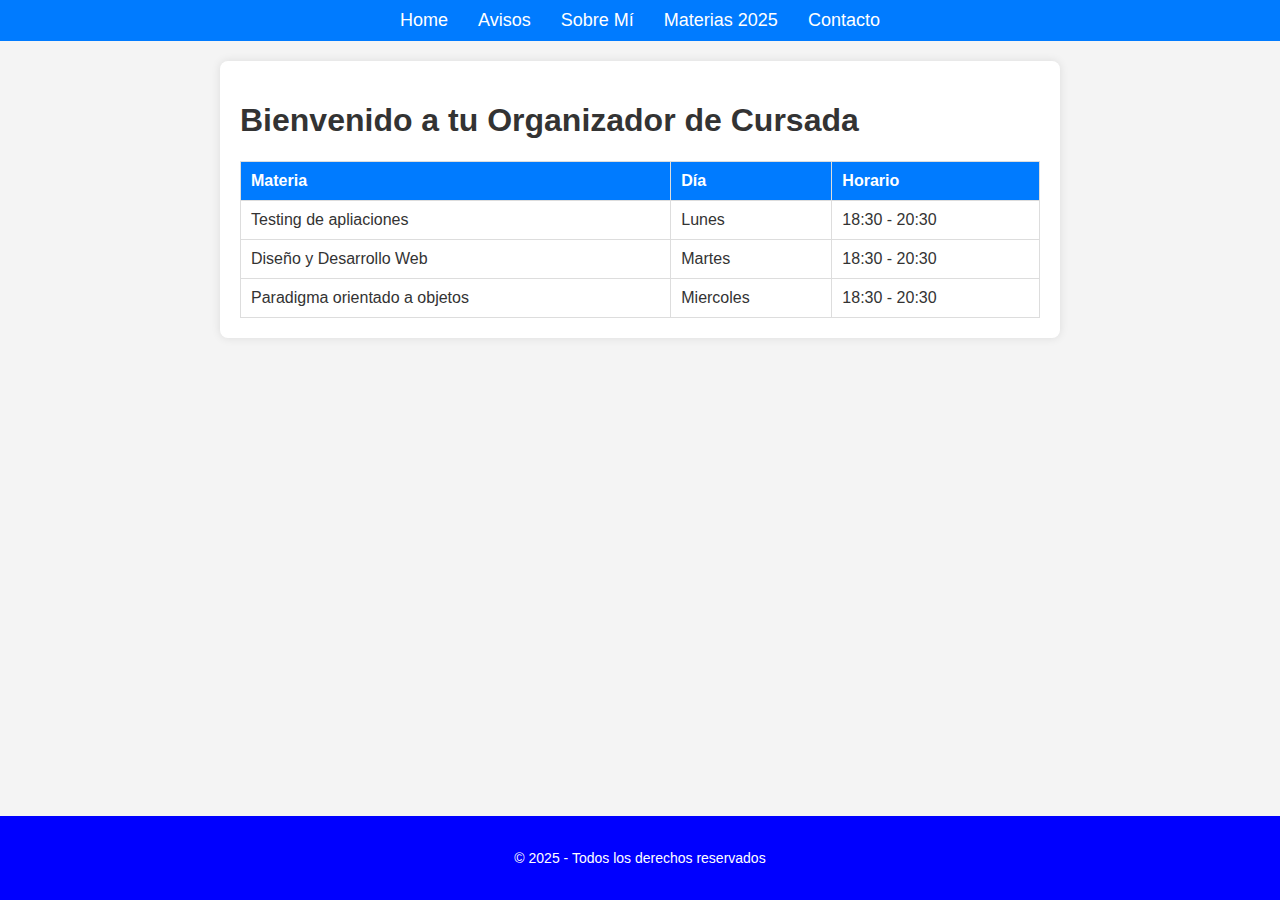
<file: index.html>
<html lang="es">
<head>
    <meta charset="UTF-8">
    <meta name="viewport" content="width=device-width, initial-scale=1.0">
    <title>Organizador de Cursada</title>
    <link rel="stylesheet" href="./styles.css">
</head>
<body>
    <header>
        <nav>
            <ul>
                <li><a href="index.html">Home</a></li>
                <li><a href="avisos.html">Avisos</a></li>
                <li><a href="sobre-mi.html">Sobre Mí</a></li>
                <li><a href="materias-2025.html">Materias 2025</a></li>
                <li><a href="contacto.html">Contacto</a></li>
            </ul>
        </nav>
    </header>
    
    <main>
        <h1>Bienvenido a tu Organizador de Cursada</h1>
        <table border="1">
            <tr>
                <th>Materia</th>
                <th>Día</th>
                <th>Horario</th>
            </tr>
            <tr>
                <td>Testing de apliaciones</td>
                <td>Lunes</td>
                <td>18:30 - 20:30</td>
            </tr>
            <tr>
                <td>Diseño y Desarrollo Web</td>
                <td>Martes</td>
                <td>18:30 - 20:30</td>
            </tr>
            <tr>
                <td>Paradigma orientado a objetos</td>
                <td>Miercoles</td>
                <td>18:30 - 20:30</td>
            </tr>
        </table>
    </main>

    <footer class="footer">
        <p class="footer-body">&copy; 2025 - Todos los derechos reservados</p>
    </footer>
</body>
</html>
</file>
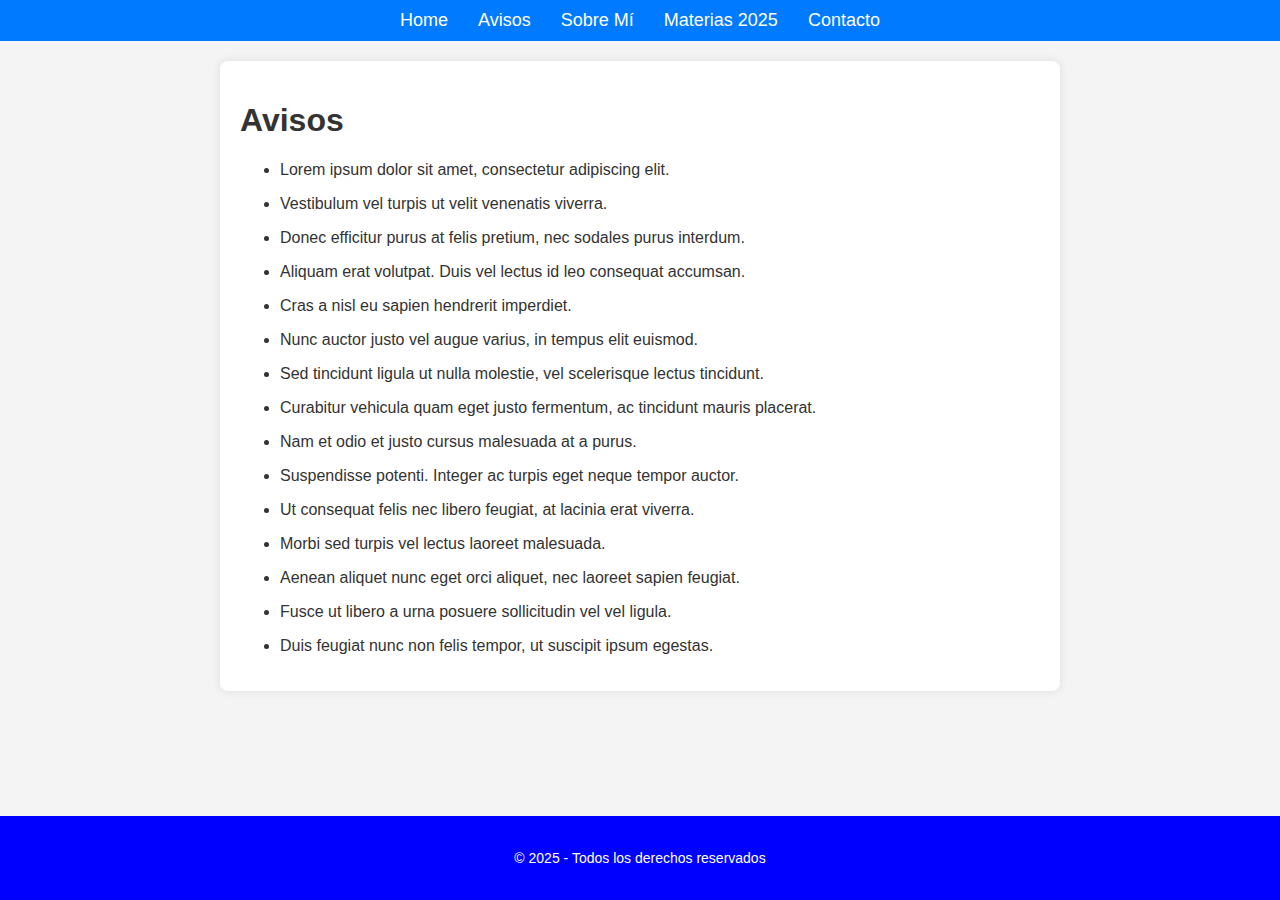
<file: avisos.html>
<html lang="es">
<head>
    <meta charset="UTF-8">
    <meta name="viewport" content="width=device-width, initial-scale=1.0">
    <title>Avisos</title>
    <link rel="stylesheet" href="./styles.css">
</head>
<script>
    document.addEventListener("DOMContentLoaded", function () {
    const avisos = [
        "Lorem ipsum dolor sit amet, consectetur adipiscing elit.",
        "Vestibulum vel turpis ut velit venenatis viverra.",
        "Donec efficitur purus at felis pretium, nec sodales purus interdum.",
        "Aliquam erat volutpat. Duis vel lectus id leo consequat accumsan.",
        "Cras a nisl eu sapien hendrerit imperdiet.",
        "Nunc auctor justo vel augue varius, in tempus elit euismod.",
        "Sed tincidunt ligula ut nulla molestie, vel scelerisque lectus tincidunt.",
        "Curabitur vehicula quam eget justo fermentum, ac tincidunt mauris placerat.",
        "Nam et odio et justo cursus malesuada at a purus.",
        "Suspendisse potenti. Integer ac turpis eget neque tempor auctor.",
        "Ut consequat felis nec libero feugiat, at lacinia erat viverra.",
        "Morbi sed turpis vel lectus laoreet malesuada.",
        "Aenean aliquet nunc eget orci aliquet, nec laoreet sapien feugiat.",
        "Fusce ut libero a urna posuere sollicitudin vel vel ligula.",
        "Duis feugiat nunc non felis tempor, ut suscipit ipsum egestas."
    ];

    const lista = document.getElementById("avisos");

    avisos.forEach(aviso => {
        let item = document.createElement("ul");
        item.innerHTML = `
            <li>${aviso}</li>
        `;
        lista.appendChild(item);
    });
});
</script>
<body>
    <header>
        <nav>
            <ul>
                <li><a href="index.html">Home</a></li>
                <li><a href="avisos.html">Avisos</a></li>
                <li><a href="sobre-mi.html">Sobre Mí</a></li>
                <li><a href="materias-2025.html">Materias 2025</a></li>
                <li><a href="contacto.html">Contacto</a></li>
            </ul>
        </nav>
    </header>
    
    <main>
        <h1>Avisos</h1>
        <div id="avisos"></div>
    </main>

    <footer class="footer">
        <p class="footer-body">&copy; 2025 - Todos los derechos reservados</p>
    </footer>
</body>
</html>
</file>
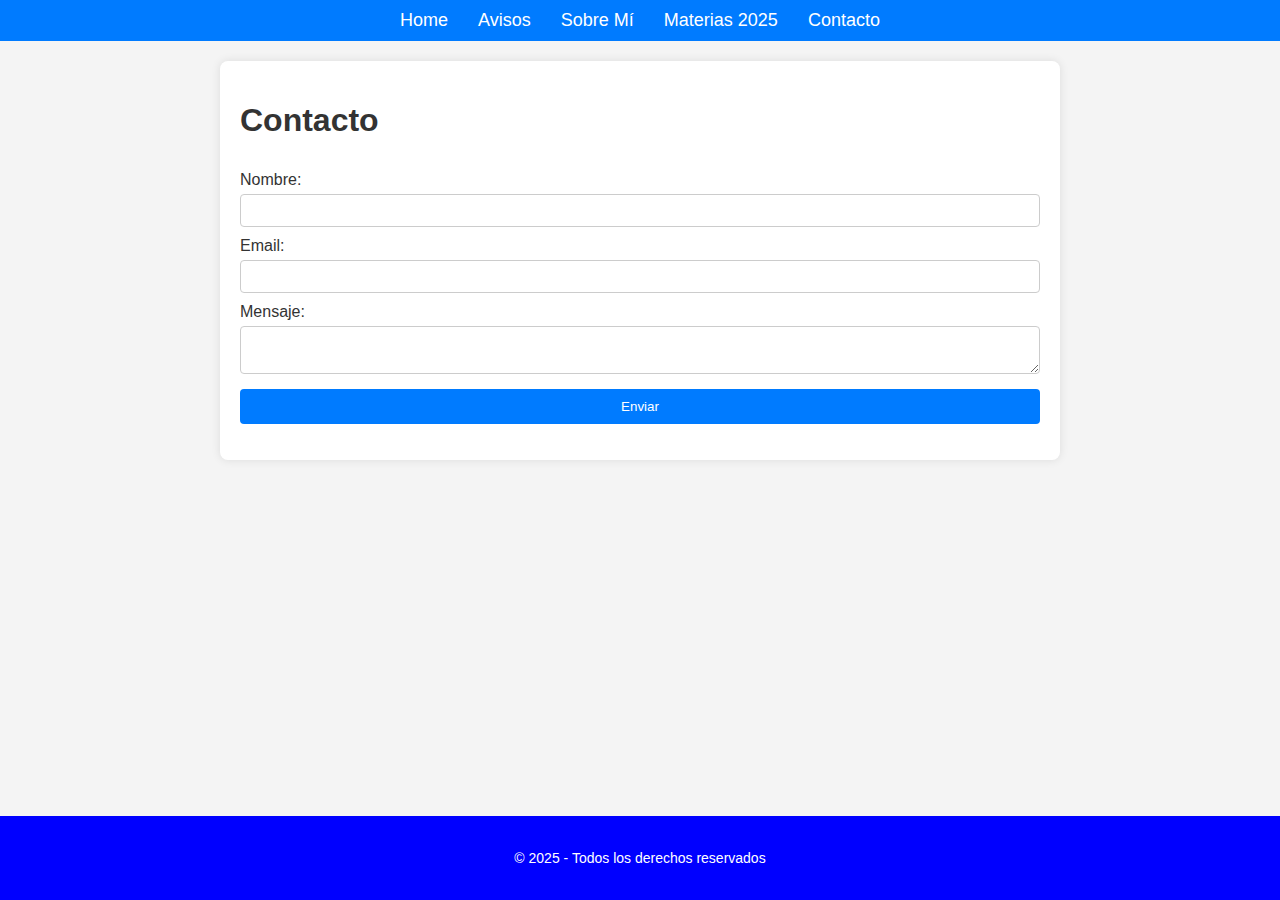
<file: contacto.html>
<html lang="es">
<head>
    <meta charset="UTF-8">
    <meta name="viewport" content="width=device-width, initial-scale=1.0">
    <title>Contacto</title>
    <link rel="stylesheet" href="./styles.css">
</head>
<body>
    <header>
        <nav>
            <ul>
                <li><a href="index.html">Home</a></li>
                <li><a href="avisos.html">Avisos</a></li>
                <li><a href="sobre-mi.html">Sobre Mí</a></li>
                <li><a href="materias-2025.html">Materias 2025</a></li>
                <li><a href="contacto.html">Contacto</a></li>
            </ul>
        </nav>
    </header>
    
    <main>
        <h1>Contacto</h1>
        <form>
            <label for="nombre">Nombre:</label>
            <input type="text" id="nombre" name="nombre" required>
            <label for="email">Email:</label>
            <input type="email" id="email" name="email" required>
            <label for="mensaje">Mensaje:</label>
            <textarea id="mensaje" name="mensaje" required></textarea>
            <button type="submit">Enviar</button>
        </form>
    </main>

    <footer class="footer">
        <p class="footer-body">&copy; 2025 - Todos los derechos reservados</p>
    </footer>
</body>
</html>
</file>
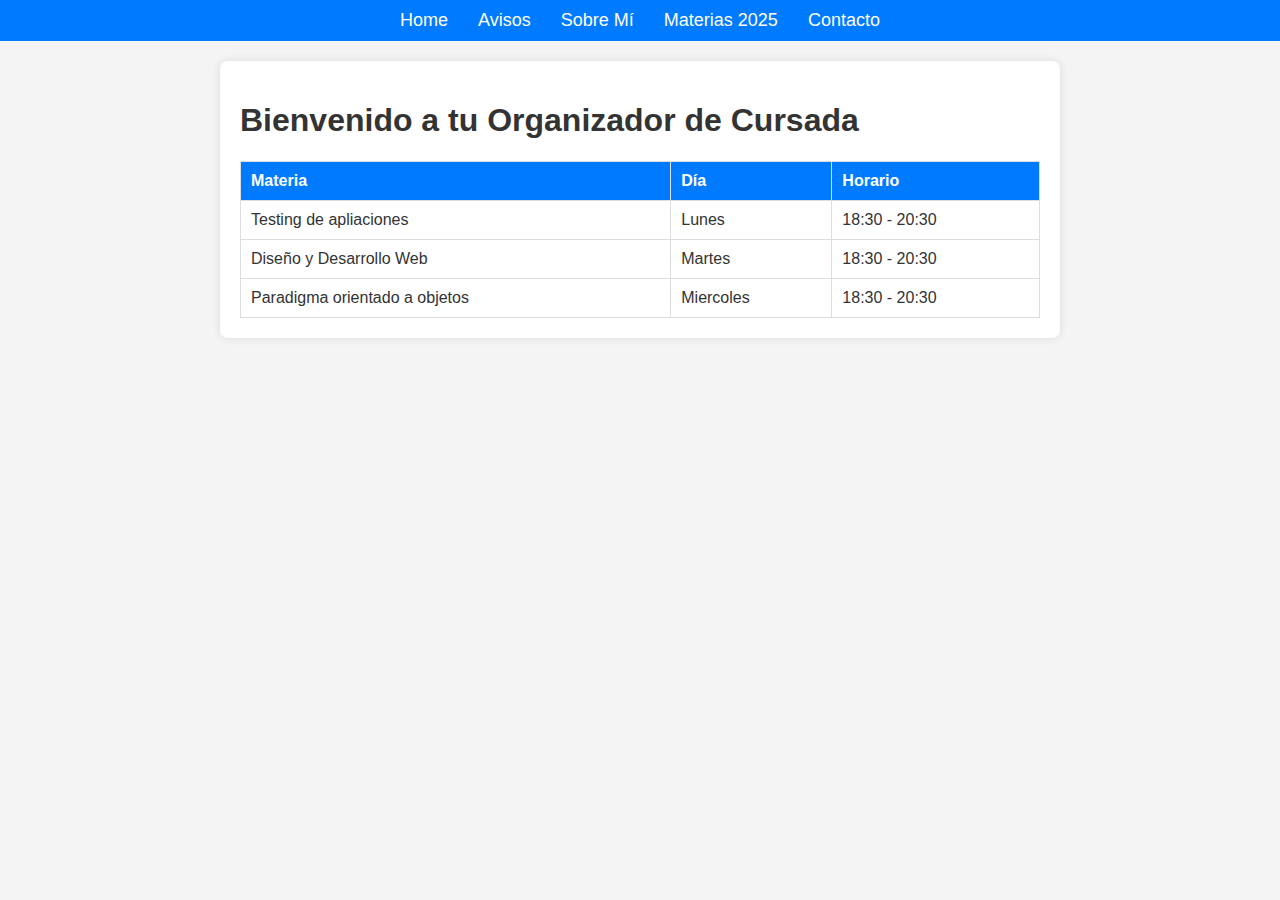
<file: home.html>
<html lang="es">
<head>
    <meta charset="UTF-8">
    <meta name="viewport" content="width=device-width, initial-scale=1.0">
    <title>Organizador de Cursada</title>
    <link rel="stylesheet" href="styles.css">
</head>
<body>
    <nav>
        <ul>
            <li><a href="home.html">Home</a></li>
            <li><a href="avisos.html">Avisos</a></li>
            <li><a href="sobre-mi.html">Sobre Mí</a></li>
            <li><a href="materias-2025.html">Materias 2025</a></li>
            <li><a href="contacto.html">Contacto</a></li>
        </ul>
    </nav>
    
    <main>
        <h1>Bienvenido a tu Organizador de Cursada</h1>
        <table border="1">
            <tr>
                <th>Materia</th>
                <th>Día</th>
                <th>Horario</th>
            </tr>
            <tr>
                <td>Testing de apliaciones</td>
                <td>Lunes</td>
                <td>18:30 - 20:30</td>
            </tr>
            <tr>
                <td>Diseño y Desarrollo Web</td>
                <td>Martes</td>
                <td>18:30 - 20:30</td>
            </tr>
            <tr>
                <td>Paradigma orientado a objetos</td>
                <td>Miercoles</td>
                <td>18:30 - 20:30</td>
            </tr>
        </table>
    </main>
</body>
</html>
</file>
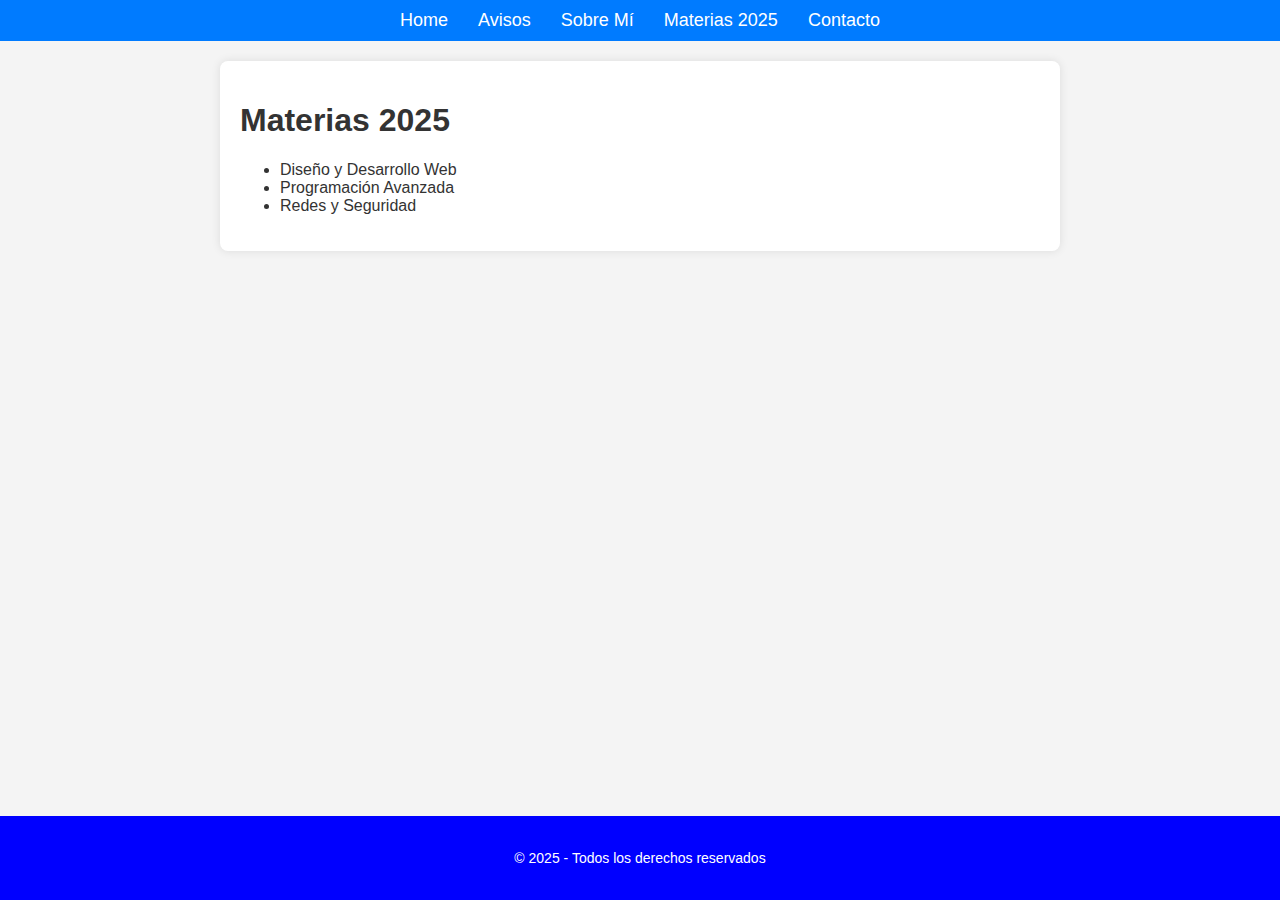
<file: materias-2025.html>
<html lang="es">
<head>
    <meta charset="UTF-8">
    <meta name="viewport" content="width=device-width, initial-scale=1.0">
    <title>Materias 2025</title>
    <link rel="stylesheet" href="./styles.css">
</head>
<body>
    <header>
        <nav>
            <ul>
                <li><a href="index.html">Home</a></li>
                <li><a href="avisos.html">Avisos</a></li>
                <li><a href="sobre-mi.html">Sobre Mí</a></li>
                <li><a href="materias-2025.html">Materias 2025</a></li>
                <li><a href="contacto.html">Contacto</a></li>
            </ul>
        </nav>
    </header>
    
    <main>
        <h1>Materias 2025</h1>
        <ul>
            <li>Diseño y Desarrollo Web</li>
            <li>Programación Avanzada</li>
            <li>Redes y Seguridad</li>
        </ul>
    </main>

    <footer class="footer">
        <p class="footer-body">&copy; 2025 - Todos los derechos reservados</p>
    </footer>
</body>
</html>
</file>
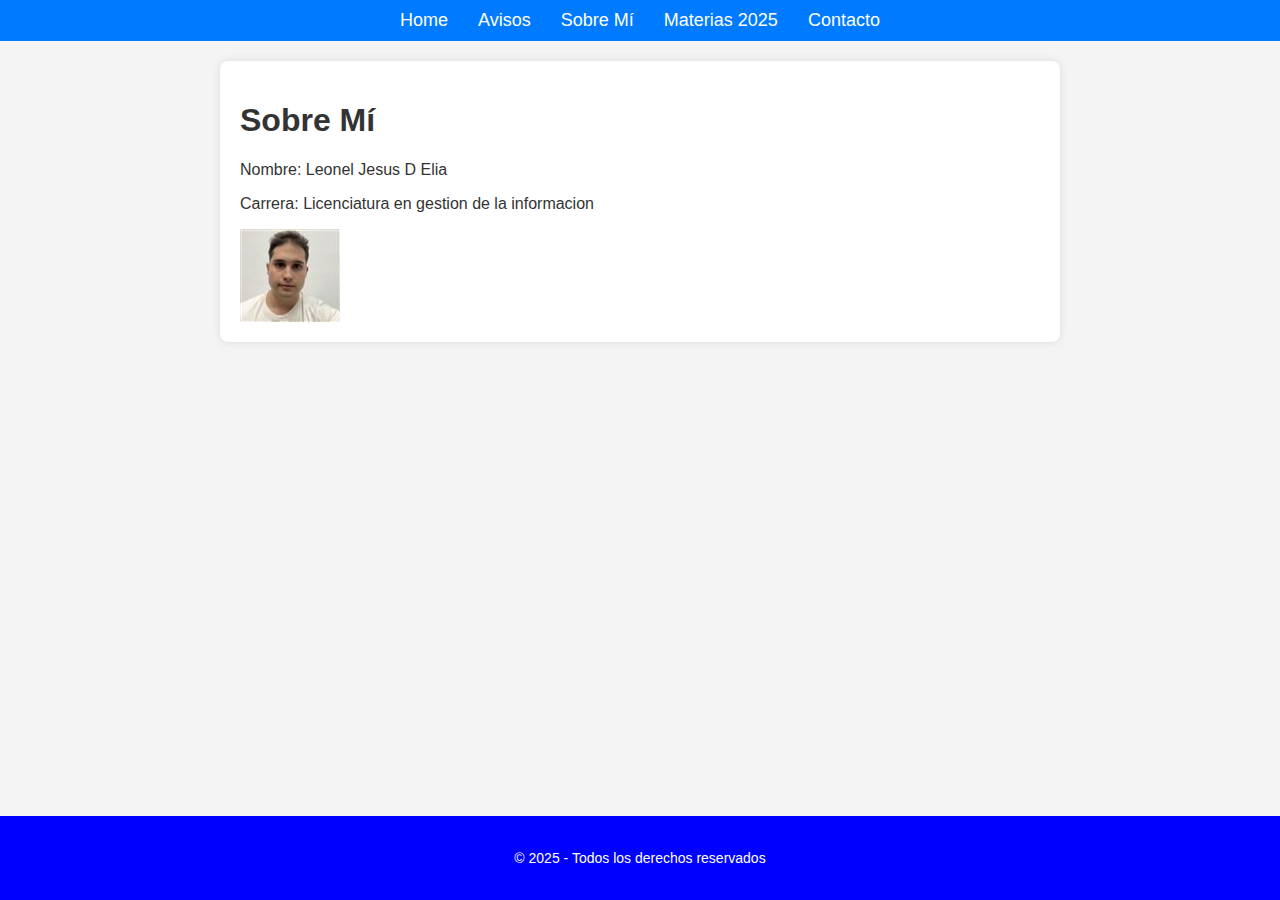
<file: sobre-mi.html>
<html lang="es">
<head>
    <meta charset="UTF-8">
    <meta name="viewport" content="width=device-width, initial-scale=1.0">
    <title>Sobre Mí</title>
    <link rel="stylesheet" href="./styles.css">
</head>
<body>
    <header>
        <nav>
            <ul>
                <li><a href="index.html">Home</a></li>
                <li><a href="avisos.html">Avisos</a></li>
                <li><a href="sobre-mi.html">Sobre Mí</a></li>
                <li><a href="materias-2025.html">Materias 2025</a></li>
                <li><a href="contacto.html">Contacto</a></li>
            </ul>
        </nav>
    </header>
    
    <main>
        <h1>Sobre Mí</h1>
        <p>Nombre: Leonel Jesus D Elia</p>
        <p>Carrera: Licenciatura en gestion de la informacion</p>
        <img src="./img/perfil.jpg" alt="Foto de perfil" width="100">
    </main>

    <footer class="footer">
        <p class="footer-body">&copy; 2025 - Todos los derechos reservados</p>
    </footer>
</body>
</html>
</file>
<file: styles.css>
/* Estilos generales */
body {
    font-family: Arial, sans-serif;
    margin: 0;
    padding: 0;
    background-color: #f4f4f4;
    color: #333;
}

/* Estilos de navegación */
nav {
    background-color: #007BFF;
    padding: 10px 0;
}

nav ul {
    list-style: none;
    padding: 0;
    margin: 0;
    display: flex;
    justify-content: center;
}

nav ul li {
    margin: 0 15px;
}

nav ul li a {
    color: white;
    text-decoration: none;
    font-size: 18px;
}

nav ul li a:hover {
    text-decoration: underline;
}

/* Estilos del contenido */
main {
    max-width: 800px;
    margin: 20px auto;
    padding: 20px;
    background-color: white;
    box-shadow: 0px 0px 10px rgba(0, 0, 0, 0.1);
    border-radius: 8px;
}

/* Estilos para la tabla */
table {
    width: 100%;
    border-collapse: collapse;
    margin-top: 20px;
}

th, td {
    border: 1px solid #ddd;
    padding: 10px;
    text-align: left;
}

th {
    background-color: #007BFF;
    color: white;
}

/* Estilos para formularios */
form {
    display: flex;
    flex-direction: column;
}

label {
    margin-top: 10px;
}

input, textarea {
    padding: 8px;
    margin-top: 5px;
    border: 1px solid #ccc;
    border-radius: 4px;
    width: 100%;
}

button {
    margin-top: 15px;
    padding: 10px;
    background-color: #007BFF;
    color: white;
    border: none;
    cursor: pointer;
    border-radius: 4px;
}

button:hover {
    background-color: #0056b3;
}

.footer {
    background-color: blue;
    color: white;
    text-align: center;
    position: absolute;
    bottom: 0;
    width: 100%;
}

.footer-body {
    padding: 20px;
    font-size: 14px;
}
</file>
